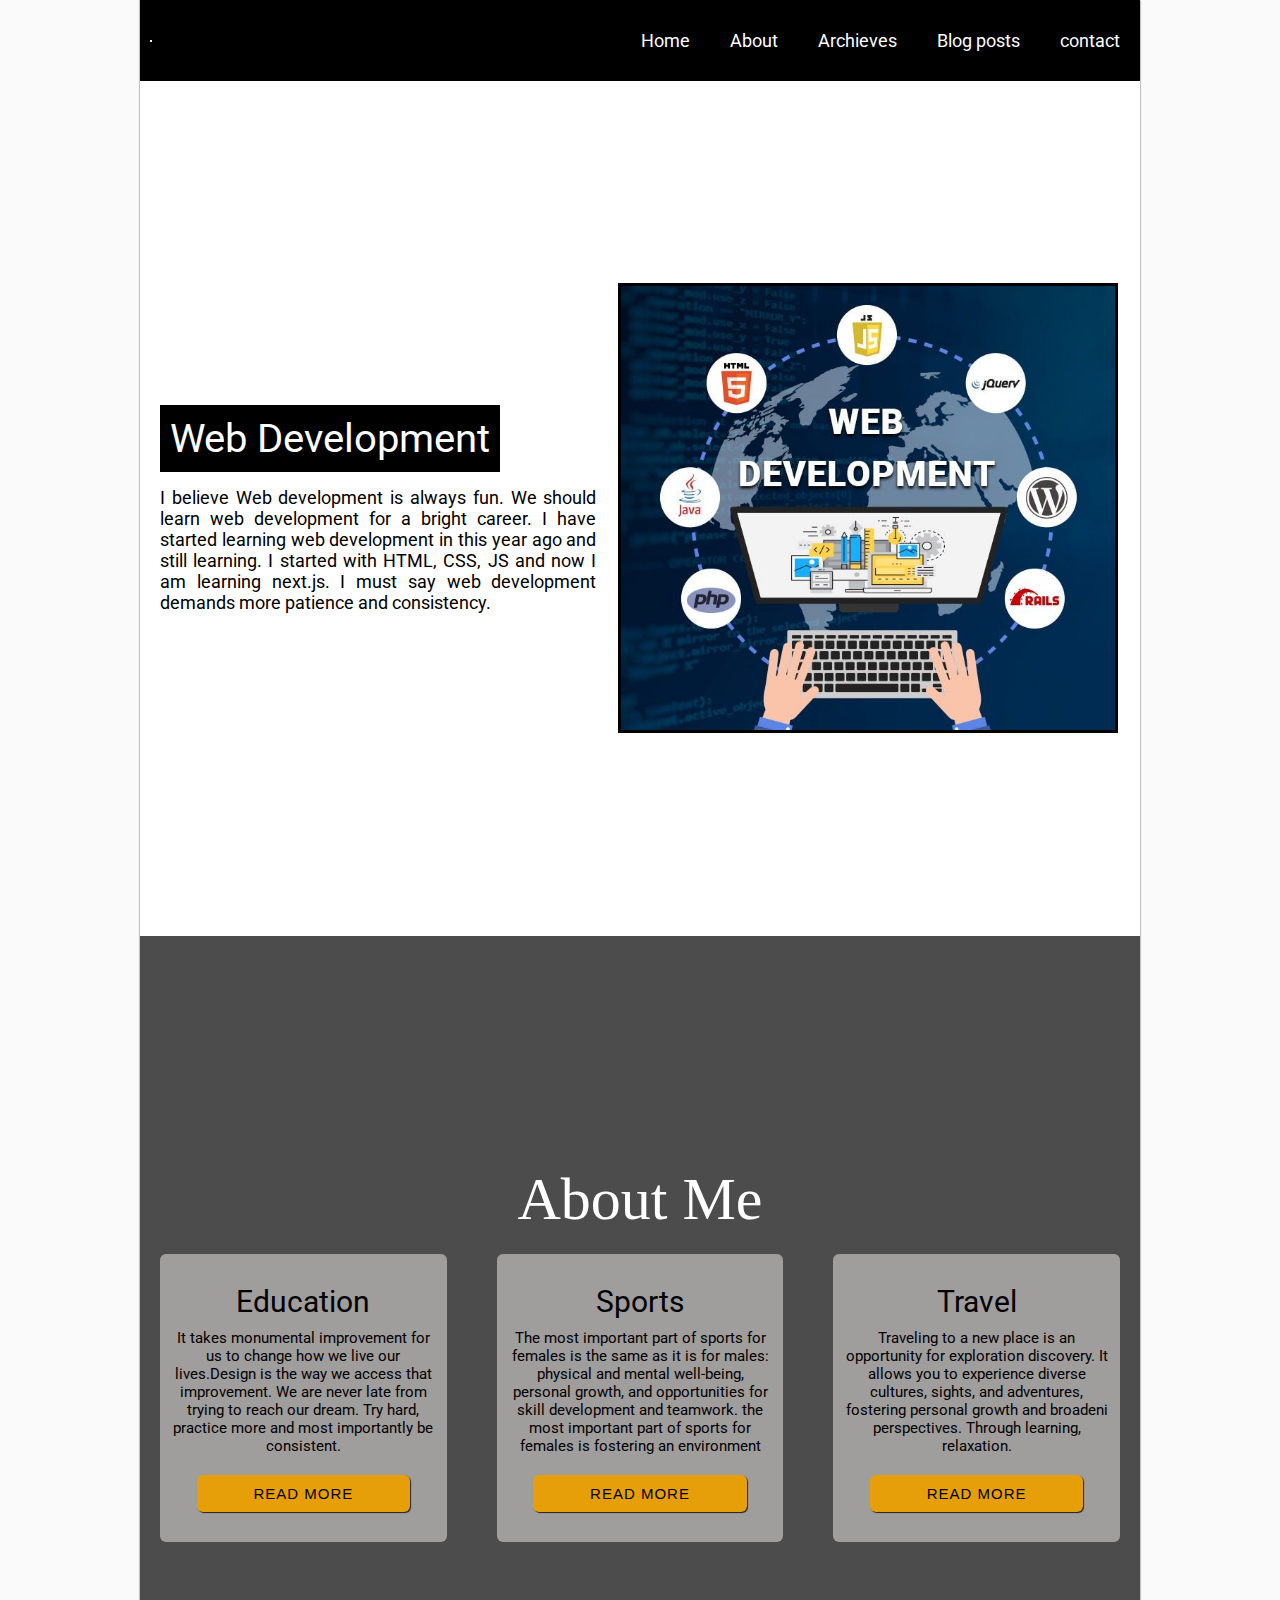
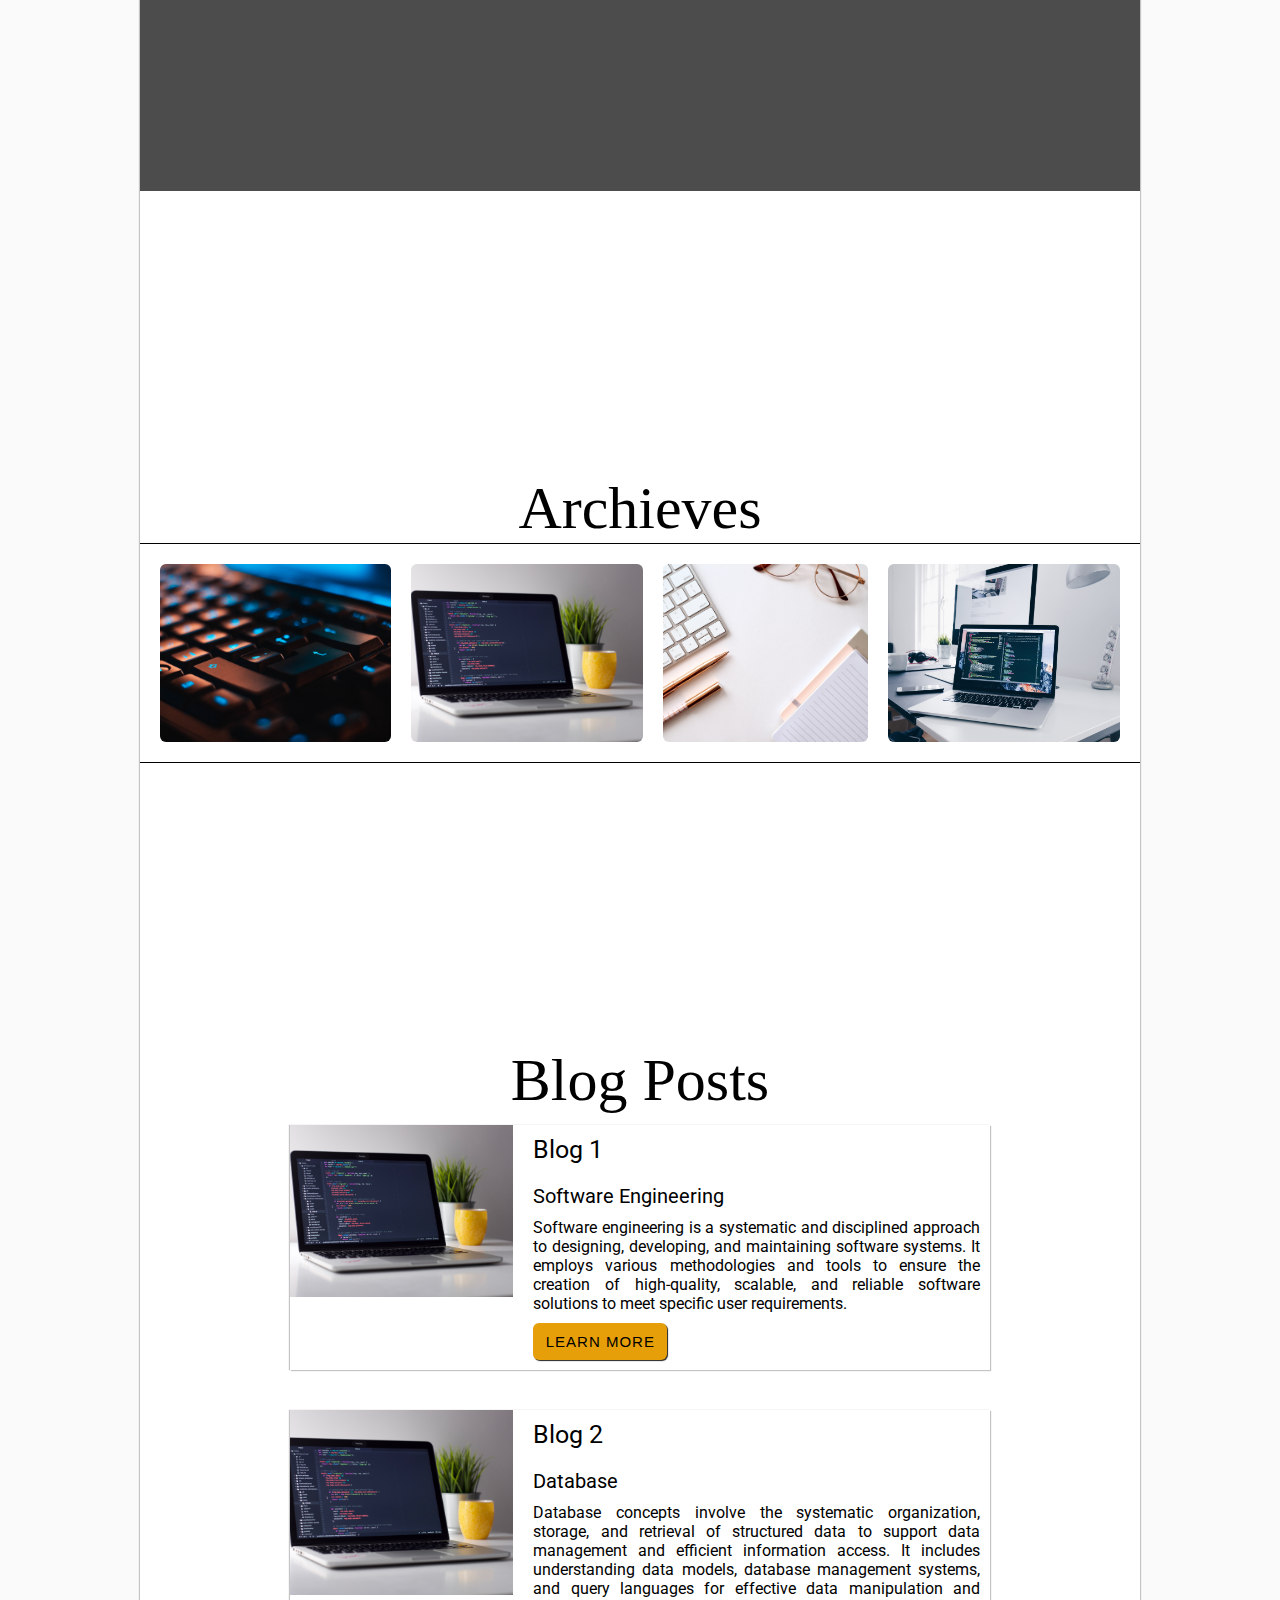
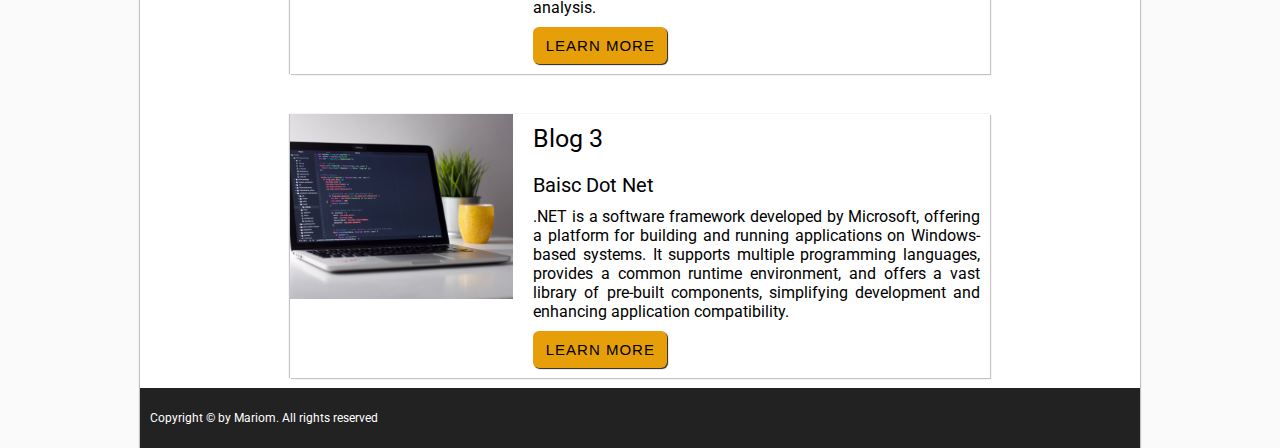
<file: index.html>
<!DOCTYPE html>
<html lang="en">

<head>
   <meta charset="UTF-8">
   <meta http-equiv="X-UA-Compatible" content="IE=edge">
   <meta name="viewport" content="width=device-width, initial-scale=1.0">
   <title>Blog</title>

   <!--google font-->
   <link rel="preconnect" href="https://fonts.googleapis.com">
   <link rel="preconnect" href="https://fonts.gstatic.com" crossorigin>
   <link href="https://fonts.googleapis.com/css2?family=Roboto:wght@400;500;700;900&display=swap" rel="stylesheet" />

   <!--font awesome cdn-->

   <link rel="stylesheet" href="https://cdnjs.cloudflare.com/ajax/libs/font-awesome/6.2.0/css/all.min.css"
      integrity="sha512-xh6O/CkQoPOWDdYTDqeRdPCVd1SpvCA9XXcUnZS2FmJNp1coAFzvtCN9BmamE+4aHK8yyUHUSCcJHgXloTyT2A=="
      crossorigin="anonymous" referrerpolicy="no-referrer" />

   <link rel="stylesheet" href="style.css" />

</head>

<body>
   <!--header starts here-->
   <header id="blog-header">
      <figure class="logo-figure">
         <i class="fab fa-autoprefixer logo"></i>
      </figure>
      <i class="fas fa-bars fa-4x" id="menu_icon" ></i>
      <nav id="menu" class="hidden">
         <ul>
            <li><a href="#" class="nav_link">Home</a></li>
            <li><a href="#blog-about" class="nav_link">About</a></li>
            <li><a href="#archieves" class="nav_link">Archieves</a></li>
            <li><a href="#blog-posts" class="nav_link">Blog posts</a></li>
            <li><a href="contact.html" class="nav_link">contact</a></li>

         </ul>
      </nav>
   </header>
    <!--header ends here-->
    
   <main>
  <!--blog banner section starts here-->
    <section id="blog-banner-section" class="banner">
      <article>
         <h1 class="banner_heading">Web Development</h1>
         <p class="banner_decription text-justify">
            I believe Web development is always fun. We should learn web
            development for a bright career. I have started learning web
            development in this year ago and still learning. I started with HTML,
            CSS, JS and now I am learning next.js. I must say web development
            demands more patience and consistency.
         </p>
      </article>
      <aside>
      <img src="./img/cover-photo.jpg " 
      alt="cover photo"
      class="banner_image">

      </aside>
    </section>
     <!--blog banner section ends here-->
     <!-- about me section  here-->

      <section id="blog-about" class="section-center">
          <h2 class="section-heading text-white">About Me</h2>
          <div class="cards">
            <div class="card">
               <h3 class="card_header">Education</h3>
               <p class="card_description ">
                  It takes monumental improvement for us to change how we live our lives.Design is the way we access that improvement. We are never late from trying to reach our dream. Try hard, practice more and most importantly be consistent.
               </p>
               <button class="btn card_btn">Read More</button>
            </div>

          <div class="card">
            <h3 class="card_header">Sports</h3>
            <p class="card_description ">
               The most important part of sports for females is the same as it is for males: physical and mental well-being, personal growth, and opportunities for skill development and teamwork. the most important part of sports for females is fostering an environment 
            </p>
            <button class="btn card_btn">Read More</button> 
       </div>

       <div class="card">
         <h3 class="card_header">Travel</h3>
         <p class="card_description">
          Traveling to a new place is an opportunity for exploration discovery. It allows you to experience diverse cultures, sights, and adventures, fostering personal growth and broadeni perspectives. Through learning, relaxation.
         </p>
         <button class="btn card_btn">Read More</button>
      </div>
    </div>
      </section>
      <!--Archive section start here-->
      <section id="archieves" class="section-center">
         <h2 class="section-heading">Archieves</h2>
         <div class="archieves-container">
            <ul class="archieves_lists">
               <li class="archieves_list">
                  <img src="./img/img-1.jpg" alt="image1" class="archieves_img"/>
               </li>
               <li class="archieves_list">
                  <img src="./img/img-2.jpg" alt="image2" class="archieves_img"/>
               </li>
               <li class="archieves_list">
                  <img src="./img/img-3.jpg" alt="image3" class="archieves_img"/>
               </li>
               <li class="archieves_list">
                  <img src="./img/img-4.jpg" alt="image4" class="archieves_img"/>
               </li>
            </ul>
         </div>
      </section>

      <!--start blog post-->

      <section id="blog-posts"
      class="section-center">
      <h2 class="section-heading">Blog Posts</h2>
       <div class="blog-posts section-center">
         <div class="blog-post">
         <aside class="blog-post_aside">
            <img src="./img/img-2.jpg" alt="blog-img2"/>


         </aside>
         <article class="blog-post_content">
            <h2 class="blog-post_heading">Blog 1</h2>
         <h3 class="blog-post_sub-heading">
            Software Engineering

            </h3>
            <p class="blog-post_description">
               Software engineering is a systematic and disciplined approach to designing, developing, and maintaining software systems. It employs various methodologies and tools to ensure the creation of high-quality, scalable, and reliable software solutions to meet specific user requirements.
            </p>
            <button class="btn blog-post_btn">Learn More</button>
         </article>
      
       </div>
         
       <div class="blog-post">
         <aside class="blog-post_aside">
            <img src="./img/img-2.jpg" alt="blog-img2"/>


         </aside>
         <article class="blog-post_content">
            <h2 class="blog-post_heading">Blog 2</h2>
         <h3 class="blog-post_sub-heading">
            Database

            </h3>
            <p class="blog-post_description">
               Database concepts involve the systematic organization, storage, and retrieval of structured data to support data management and efficient information access. It includes understanding data models, database management systems, and query languages for effective data manipulation and analysis.
            </p>
            <button class="btn blog-post_btn">Learn More</button>
         </article>
       </div>
        
       <div class="blog-post">
         <aside class="blog-post_aside">
            <img src="./img/img-2.jpg" alt="blog-img2"/>


         </aside>
         <article class="blog-post_content">
            <h2 class="blog-post_heading">Blog 3</h2>
         <h3 class="blog-post_sub-heading">
            Baisc Dot Net

            </h3>
            <p class="blog-post_description">
               .NET is a software framework developed by Microsoft, offering a platform for building and running applications on Windows-based systems. It supports multiple programming languages, provides a common runtime environment, and offers a vast library of pre-built components, simplifying development and enhancing application compatibility.
            </p>
            <button class="btn blog-post_btn">Learn More</button>
         </article>
       </div>
        


      </section>


       <!--ends blog post-->

       <!--starts contact section -->
       <!--<section id="contact-section" class="section-center">
         <h2 class="section-heading text-white">Contact Me </h2>
          <form>
            <div class="form-control">
               <label for="name">Name</label>
               <input type="name" id="name" autocomplete="name"required>
            </div>
            <div class="form-control">
               <label for="email">Email</label>
               <input type="email" id="email" autocomplete="email"required>
            </div>
            <div class="form-control">
               <label for="message">Message</label>
               <textarea name="message" id="message" ></textarea>
            </div>
            <div class="form-control form-btn-field">
               <button class="btn contact_btn">Submit</button>
            </div>
         </form>
       </section> -->
      

   </main>

   <footer class="footer">
      <p class="copyright_text">
      Copyright &copy; by Mariom. All rights reserved
      </p>
      <nav class="footer_nav">
         <a href="#blog-banner-section"class="footer_link">
            <i class="fas fa-home"></i>
         </a>

         <a href="https://www.linkedin.com/in/bibi-mariom/" target="_blank" class="footer_link">
            <i class="fa-brands fa-linkedin-in footer_link"></i>
         </a>
         <a href="https://github.com/MariomEmu" target="_blank" class="footer_link">
            <i class="fa-brands fa-github footer_link"></i>
         </a>
         <a href="https://www.facebook.com/Bibi.Mariom.Emu/" target="_blank">
            <i class="fa-brands fa-facebook-f footer_link"></i>
         </a>
      </nav>
   </footer>

  
 
</body>

</html>
</file>
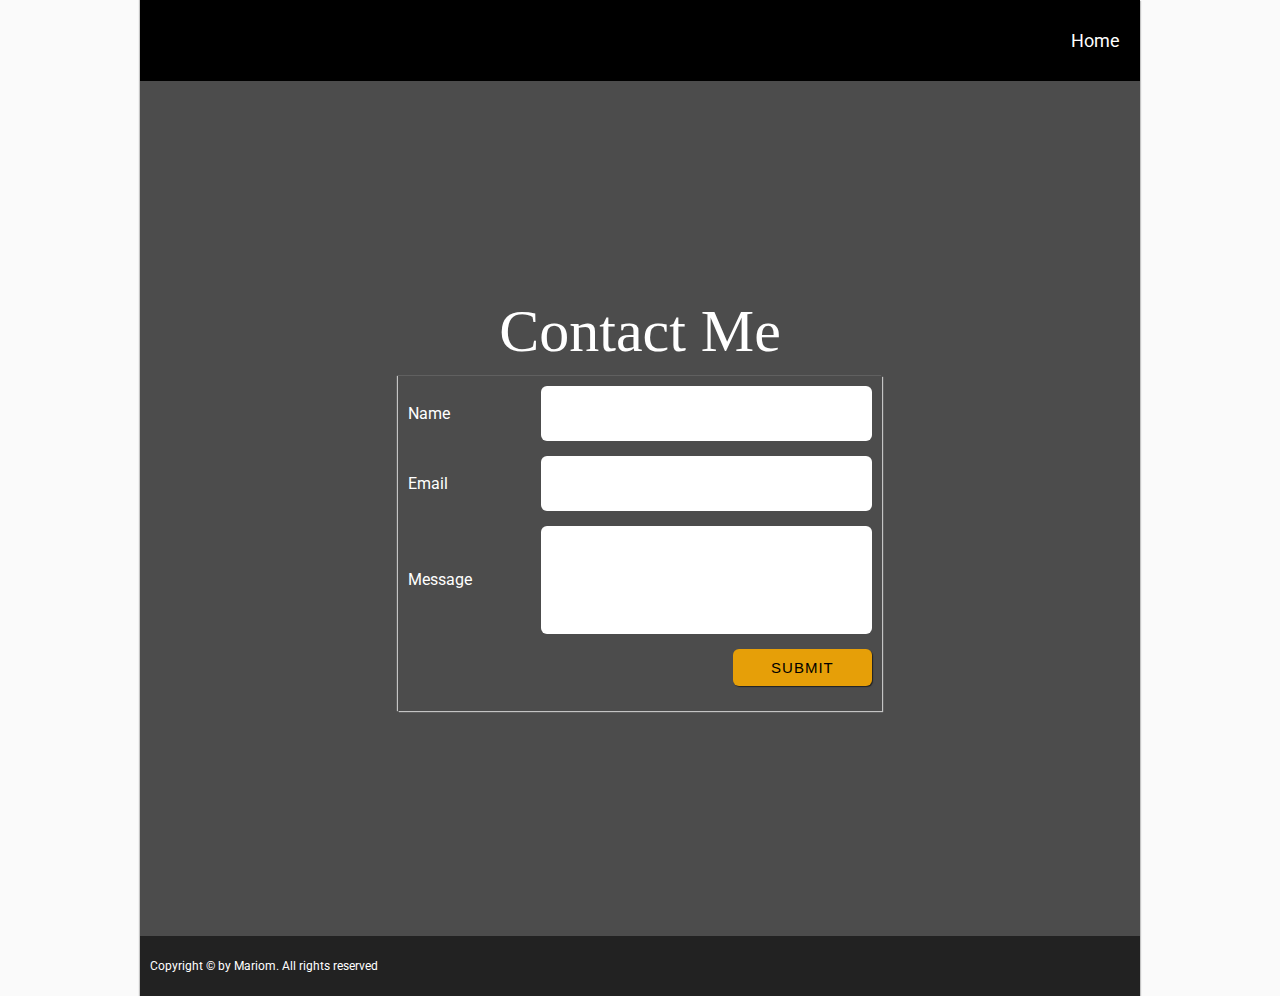
<file: contact.html>
<!DOCTYPE html>
<html lang="en">
<head>
        <meta charset="UTF-8">
        <meta name="viewport" content="width=device-width, initial-scale=1.0">
        <title>contact</title>
           <!--google font-->
   <link rel="preconnect" href="https://fonts.googleapis.com">
   <link rel="preconnect" href="https://fonts.gstatic.com" crossorigin>
   <link href="https://fonts.googleapis.com/css2?family=Roboto:wght@400;500;700;900&display=swap" rel="stylesheet" />

   <!--font awesome cdn-->

   <link rel="stylesheet" href="https://cdnjs.cloudflare.com/ajax/libs/font-awesome/6.2.0/css/all.min.css"
      integrity="sha512-xh6O/CkQoPOWDdYTDqeRdPCVd1SpvCA9XXcUnZS2FmJNp1coAFzvtCN9BmamE+4aHK8yyUHUSCcJHgXloTyT2A=="
      crossorigin="anonymous" referrerpolicy="no-referrer" />

   <link rel="stylesheet" href="style.css" />

</head>
<body>
        <header id="blog-header">
                <figure>
                   <i class="fab fa-autoprefixer logo"></i>
                </figure class="logo-figure">
                <nav id="menu-icon">
                   <ul>
                      <li><a href="index.html" class="nav_link">Home</a></li>
                 
                     
          
                   </ul>
                </nav>
             </header> 

         <main>
             
       <!--starts contact section -->
       <section id="contact-section" class="section-center">
        <h2 class="section-heading text-white">Contact Me </h2>
         <form>
           <div class="form-control">
              <label for="name">Name</label>
              <input type="name" id="name" autocomplete="name"required>
           </div>
           <div class="form-control">
              <label for="email">Email</label>
              <input type="email" id="email" autocomplete="email"required>
           </div>
           <div class="form-control">
              <label for="message">Message</label>
              <textarea name="message" id="message" ></textarea>
           </div>
           <div class="form-control form-btn-field">
              <button class="btn contact_btn">Submit</button>
           </div>
        </form>
      </section>
        </main>

        <footer class="footer">
                <p class="copyright_text">
                Copyright &copy; by Mariom. All rights reserved
                </p>
                <nav class="footer_nav">
                   <a href="#blog-banner-section"class="footer_link">
                      <i class="fas fa-home"></i>
                   </a>
          
                   <a href="https://www.linkedin.com/in/bibi-mariom/" target="_blank" class="footer_link">
                      <i class="fa-brands fa-linkedin-in footer_link"></i>
                   </a>
                   <a href="https://github.com/MariomEmu" target="_blank" class="footer_link">
                      <i class="fa-brands fa-github footer_link"></i>
                   </a>
                   <a href="https://www.facebook.com/Bibi.Mariom.Emu/" target="_blank">
                      <i class="fa-brands fa-facebook-f footer_link"></i>
                   </a>
                </nav>
        </footer>
</body>    
</html>
</file>
<file: style.css>
/*reset code and common starts here*/

:root{
    --transition:all 0.3s;
}
*{  
    box-sizing: border-box;
    margin:0;
    padding:0;
    list-style-type: none;
    text-decoration: none;
    outline: none;
    font-weight: 400;
}

html{
    background-color: #fafafa;
    scroll-behavior: smooth;
    font-size: 62.5%;
    font-family: "Roboto", sans-serif;
}

body{
    background-color: #fff;
    width: 100rem;
    max-width: 100%;
    margin: auto;
    box-shadow: 0.1rem 0.1rem 0.1rem #c4c4c4,-0.1rem 0rem 0.1rem #c4c4c4;
}

.text-justify{
    text-align:justify;
}
.text-white{
    color: white;
}
.btn{
    background-color: rgb(230,159,8);
    border: none;
    border-radius: 0.6rem;
    cursor: pointer;
    font-size: 1.5rem;
    padding:1rem 0;
    box-shadow: 0.1rem 0.1rem 0.1rem #222;
    letter-spacing: 0.1rem;
    text-transform: uppercase;
}

.section-heading{
    font-size: 6rem;
    text-align: center;
    font-family: "Italiano", cursive;
  
}
.section-center{
    display:flex;
    justify-content: center;
    flex-direction: column;
    min-height: 95vh;
   align-items: center;
}
img{
    width:100%;
    height:70%;
    object-fit: cover;
}

/*reset code and common starts here*/

/* header starts here*/
header{
    display: flex;
    justify-content: space-between;
    align-items: center;
    background-color: black;
    color: white;
    padding: 2rem 1rem;

    position: sticky;
    top: 0;
    z-index: 10;
    min-height: 5vh;
}

.logo-figure{
    border: 1px solid #fff;

}
.logo{
    font-size: 4rem;
}

#menu_icon{
   display: none;

}

nav ul{
    display: flex;
    gap:2rem;

}
nav ul li{
    padding: 1rem;
    transition: var(--transition);
}
nav ul li:hover{
    background-color: brown;
    border-radius: 0.6rem;
}

.nav_link{
    font-size: 1.8rem;
    color:#fff;
    cursor: pointer;
}
/* header starts end here*/

/* banner section starts here*/
.banner{
    padding: 5rem 1rem;
    display:flex;
    justify-content: center;
    align-items:center;
    min-height: 95vh;
}
.banner_image{
    width:50rem;
    height:45rem;
    border: 0.3rem solid;
}
.banner article{
    flex-basis: 50%;
    margin:1rem;
}
.banner_heading{
  display:inline-block;
  background-color: black;
  padding:1rem;
  color: #fff;
  margin-bottom: 1.5rem;
  font-size:4rem;
}

.banner_decription{
  font-size: 1.8rem;

}
.banner aside{
    flex-basis:60%;
    text-align:center;
}

/* responsivness starts here */
/* About me section here start*/
#blog-about{
    background-color: #4c4c4c;
}

.cards{
    display:flex; 
      align-items: center;
     gap:1rem;
}
.card{
flex:1;
border-radius: 0.6rem;
background-color: #a09d9d;
padding:3rem 1rem;
margin:2rem;
display:flex;
flex-direction: column;
gap:0.6rem;
align-items: center;
transition:var(--transition)
}
.card:hover{
    transform: scale(1.1);
}
.card_header{
  font-size:3rem;


}
.card_description{
   padding:0.4rem 0;
   font-size: 1.5rem;
   margin-bottom: 1rem;
   text-align: center;


}
.card_btn{

    width:80%;

}

/* Archieves section starts here*/
 .archieves-container{
    display:flex;
    justify-content: space-evenly;
    align-content: center;
    padding: 2rem;
    border-top: 0.1rem solid;
    border-bottom: 0.1rem solid;
 }
 .archieves_lists{
    display: flex;
    text-align: center;
    gap:2rem;

 }

 .archieves_img{
    width:100%;
    height:100%;
    border-radius: 0.6rem;
    transition: var(--transition);
 }
 .archieves_img:hover{
    transform: scale(1.1);
 }
 /* Blog post start*/

 .blog-posts{
    gap:2rem;
 }
 
  .blog-post{
    width:70%;
    display:flex;
    margin: 1rem 0;
    box-shadow: .1rem 0.1rem 0.1rem #c4c4c4,-0.1rem 0rem 0.1rem #c4c4c4;
    transition: var(--transition);
}
.blog-post:hover{
    transform: scale(1.1);
}
.blog-post_aside{
    flex:1;
}
.blog-post_content{
    flex:2;
    display: flex;
    flex-direction: column;
    justify-content: space-evenly;
    margin: 1rem;
    margin-left: 2rem;
    gap:1rem;
}
  
  .blog-post_heading{
    margin-bottom: 1rem;
    font-size: 2.5rem;

  }
  .blog-post_sub-heading{
    font-size: 2rem;

  }
  .blog-post_description{
    font-size: 1.6rem;
    text-align: justify;

  }
  .blog-post_btn{
    width:30%;
  }
  /* contact section*/
  #contact-section{
    background-color: #4c4c4c;
    min-height: 95vh;
  }

  form{
    box-shadow: .1rem 0.1rem 0.1rem #c4c4c4,-0.1rem 0rem 0.1rem #c4c4c4;
    padding:1rem;
    color:#fff;
    margin:1rem;
    display:flex;
    flex-direction: column;
 
  }
  .form-control{
    margin-bottom: 1.5rem;
    display: flex;
    justify-content: center;
    align-items: center;
  
 }

   .form-control label{
    font-size:1.6rem;
     flex: 0.3;
    
   }
   .form-control > input,textarea{
    flex:0.7;
    width:40rem;
    padding:2rem 1rem;
    border:none;
    border-radius: 0.6rem;
  
   }

   textarea{
    resize: none;
    height:12vh;
   }

   .form-btn-field{
    display: flex;
    justify-content: flex-end;
   
   }

   .contact_btn{
    width:30%;
   }
   /* footer start*/

   .footer{
    background-color: #222;
    color: #fff;
    height:5vh;
    display: flex;
    justify-content: space-between;
    align-items: center;
    gap:1rem;
    padding: 3rem 1rem;
   }
   .copyright_text{
    font-size: 1.2rem;

   }
   .footer_link{
    color:white;
    transition: var(--transition);
    transform: scale(1.5);
   }
   .footer_link:hover{
    color:orange;
   }
   .footer_nav{
    display: flex;
    gap:3rem;
   }

   .footer_icon{
    font-size: 4rem;
   }

@media screen and (max-width: 992px){
    .banner {
      flex-direction: column;
    }
    .banner article{
        width:50%;
        display:flex;
        flex-direction: column;
        align-items: center;
        margin-bottom: 5rem;
    }
}
@media screen and (max-width: 768px){
 html{
    font-size:55.5%;
 }
 .banner article{
    width:80%;

 }
 .cards{
    width:80%;
    flex-direction: column;
 }
 #archieves{
    min-height: auto;

 }
 .blog-post{
    width:80% ;
    flex-direction: column;
    
 }
 #contact-section{
 
    min-height: auto;
  }
 
}
@media screen and (max-width: 600px){
    html{
        font-size:48.5%;
     }
     header {
        flex-direction: column;
     }
     
     #menu_icon{
        display: block;
        margin: 2rem 0;
     }
     .hidden{
        display: none;
     }
     nav ul{
        flex-direction: column;
        padding-left:2.5rem;
     }
     .banner{
        min-height:auto;
     }
     .banner article{
        width:100%;
     }
     .banner_img{
        width:90%;
     }
     #blog-about{
        min-height: auto;
       

     }
     .cards{
        width:90%;
      
     }
     .archieves_lists{
        flex-wrap: wrap;
        flex-direction: column;
        width:90%;
        gap:3rem;
     }
     .blog-post{
        width:90%;
     }
     form{
        width:90%;
     }
     .form-control{
        flex-direction: column;
    
      }
      .form-control > input,textarea{
        margin-bottom: 0.5rem;
      
       }
       .footer{
        flex-direction: column;
       }

     
}
</file>
